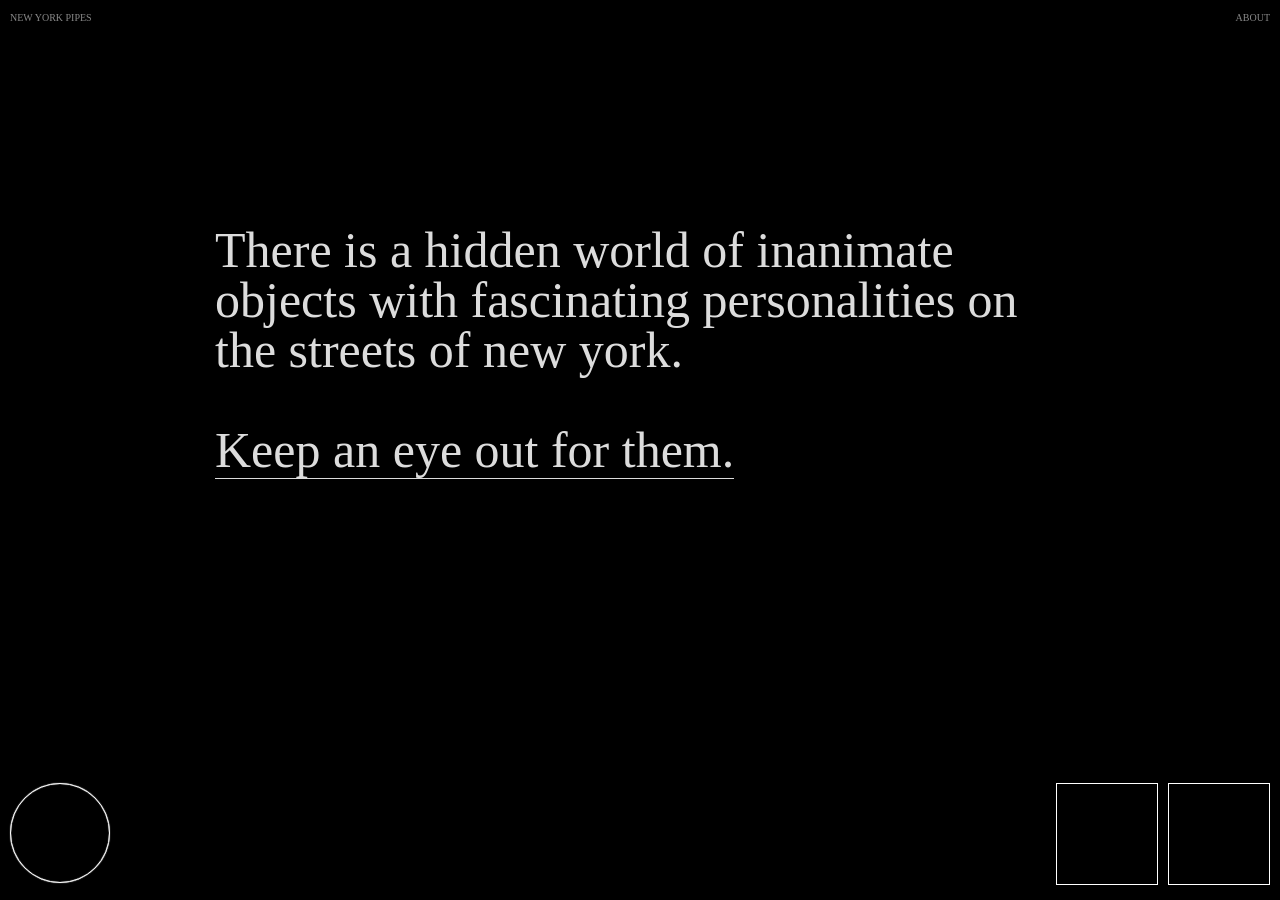
<file: newyorkpipes/index.html>
<html>
	<head>
		<link rel="stylesheet" type="text/css" href="assets/css/style.css">
	</head>
	<body>

		<div class="wrapper">

			<div class="aboutbox">
				<div class="aboutboxcontent">Many of the pipes on this site are standpipe connections. They are an essential part of a system that distributes high-pressure water throughout a building&#8217;s interior in case of a fire. These systems are required in all buildings over 75 feet or greater than 6 stories.
					<br />
					<br />
				They are called siamese connections because of their distinctive y-shape with two ports. Firefighters connect the nearest fire hydrant to one of the ports and use the second as either backup in case one is sealed shut, or to provide additional water pressure.
					<br />
					<br />
				However not all siamese connections are standpipes, and you can identify its purpose by the colour of the cap. 
				<img src="assets/images/pipediagram.png"></img>
				Red is a standpipe. Green or aluminium is an interior sprinkler system. Yellow is a combined standpipe and sprinkler system.
					<br />
					<br />
				Keep an eye out for these personalities on the street and feel free to get in touch with the pipe master at newyorkpipes@gmail.com.
			</div>
		</div>

			<div class="introduction noselect">
				<div class="introduction-text noselect">
					There is a hidden world of inanimate objects with fascinating personalities on the streets of new york. 
					<br />
					<br />
					<span class="introduction-close">Keep an eye out for them.</span>
				</div>
			</div>


			<div class="header title noselect">New York Pipes</div>
			<div class="header about noselect">About</div>
			<div class="viewer">
				<div class="viewer-previous"></div>
				<div class="viewer-next"></div>

			</div>
			<div class="content noselect">
				<input class="index circle" type="number"></input>
				<div class="caption noselect"></div>
				<div class="box navigation next noselect"></div>
				<div class="box navigation previous noselect"></div>
			</div>
		</div>
		<script src="assets/js/jquery.js"></script>	
		<script src="assets/js/script.js"></script>	
		<script src="assets/js/animatescroll.js"></script>
	</body>


</html>
</file>
<file: newyorkpipes/assets/css/style.css>
body {
    /*margin: 0;*/
    min-width: 900px;
    margin: 0 !important;
    padding: 0 !important;
}

.aboutbox {
    position: absolute;
    box-sizing: border-box;
    top: 0;
    right: -475;
    width: 475px;
    height: 100%;
    background-color: #fff;
    z-index: 200;
    padding: 35px 50px 10px 40px;
     font-size: 18px;
    /*line-height: 50px;*/
    font-family: folio std;

}

.header.about {
    cursor: pointer;

}

.header.title {
    cursor: default;
}

.wrapper {
    position: relative;
    height: 100%;
    width: 100%;
    background-color: #000;
    overflow: hidden;
}

.introduction {
    position: absolute;
    width: 100%;
    height: 100%;
    color: #fff;
    background-color: #000;
    z-index: 1;
    cursor: default;
}

.introduction-close {
    color: #fff;
    border-bottom: 1px solid white;
    /*cursor: pointer;*/
}

.introduction-close:hover {
    /*color: #;*/
    cursor: pointer;
    text-shadow: 0px 0px 30px #fff;
    transition: text-shadow 1.5s ease;
}

.introduction-text {
    display: none;
    position: absolute;
    left: 50%;
    margin-left: -425px;
    top: 25%;
    width: 850px;
    font-size: 50px;
    line-height: 50px;
    font-family: folio std;
}

.header {
    font-family: OCRB;
    color: #888;
    font-size: 10px;
    text-transform: uppercase;
    z-index: 500;
}

.title {
    position: absolute;
    top: 12px;
    left: 10px;
}

.about {
    position: absolute;
    right: 10px;
    top: 12px;
}

.viewer {
    position: relative;
    top: 30px;
    width: calc(100% - 20px);
    height: calc(100% - 160px);
    margin: 0 auto;
    background: #000;
    background-color: #000;
    background-image: url(  );
    background-repeat: no-repeat;
    background-size: cover;
    background-position: 50% 80%;
}

.viewer-previous {
    position: absolute;
    left: 0;
    top: 0;
    width: 50%;
    height: 100%;
    /*background-color: #f0f;*/
    cursor: url(../images/figure-left.png) 14 35, auto;
}

.viewer-next {
    position: absolute;
    right: 0;
    top: 0;
    width: 50%;
    height: 100%;
    /*background-color: #ff0;*/
    cursor: url(../images/figure-right.png) 14 35, auto;
}

.content {
    position: absolute;
    width: 100%;
    box-sizing: border-box;
    padding: 13px 10px 0px 10px;
    height: 130px;
    bottom: 0px;
    z-index: 100;
    /*background-color: #0f0;*/
}

.index {
    background-color: #000;
    float: left;
    font-size: 20px;
    color: white;
    outline: none;
    text-align: center;
    overflow: hidden;
}

.index br{
    display: none
}

.index::selection {
    background: #ff2100;
    color: #000;
}

.circle {
    border-radius: 50%;
    width: 100px;
    height: 100px;
    border: 1px solid white;
    box-shadow: 0 0 1px 0px white inset, 0 0 1px 0px white;
}

.caption {
    display: inline-block;
    height: 100px;
    float: left;
    margin: 0 0 0 20px;
    line-height: 100px;
    font-family: folio std;
    font-size: 40px;
    color: #fff;
}

.nocaption {
    color: #404040;
}

.navigation {
    font-family: arial, helvetica;
    font-weight: lighter;
    font-size: 20px;
    color: white;
    line-height: 100px;
    text-align: center;
    float: right;
    margin: 0 0 0 10px;
}

.box {
    display: inline-block;
    width: 100px;
    height: 100px;
    border: 1px solid white;
}

.noselect {
    -webkit-touch-callout: none;
    -webkit-user-select: none;
    -khtml-user-select: none;
    -moz-user-select: none;
    -ms-user-select: none;
    user-select: none;
}

.hover {
    cursor: pointer;
    background-color: #000;
    border: 1px solid #de1224;
    color: #de1224;
}

.hoverindex {
    border: 1px solid #ff2100;
    color: #ff2100;
    box-shadow: 0 0 1px 0px #ff2100 inset, 0 0 1px 0px #ff2100;
}

.active {
    background-color: #000;
    border: 1px solid #de1224;
    color: #de1224;
}

/*Prevents arrows from showing on the input box*/
input::-webkit-outer-spin-button,
input::-webkit-inner-spin-button {
    /* display: none; <- Crashes Chrome on hover */
    -webkit-appearance: none;
    margin: 0; /* <-- Apparently some margin are still there even though it's hidden */
}

    /*content: url(../images/pipe-1.jpg) url(../images/pipe-2.jpg) url(../images/pipe-3.jpg) url(../images/pipe-4.jpg);*/
</file>
